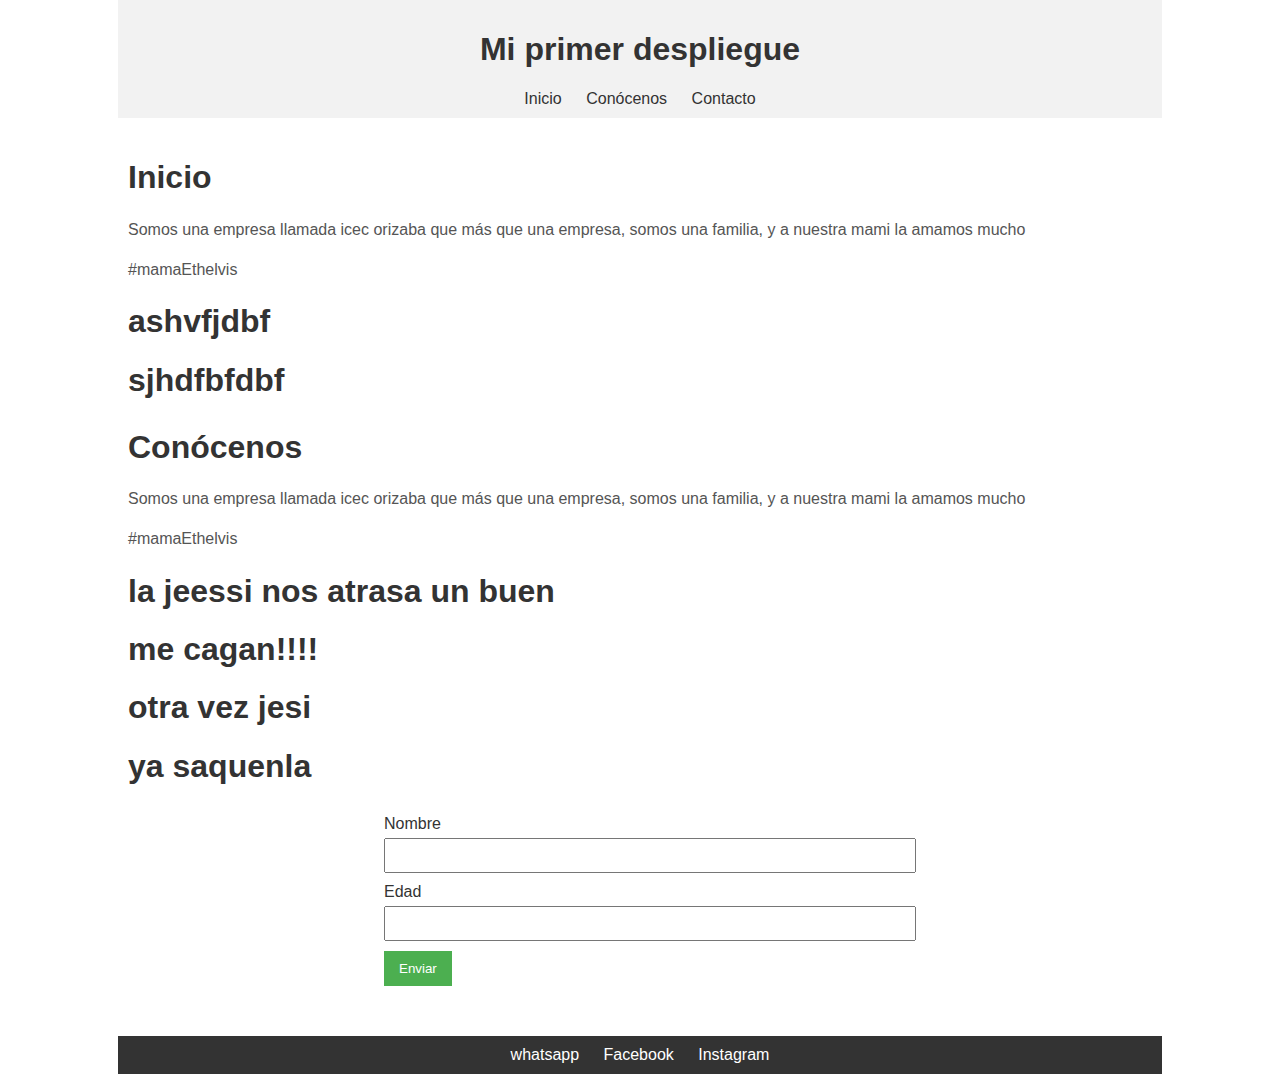
<file: index.html>
<!DOCTYPE html>
<html>
    <head>
        <link rel="stylesheet" href="/css/styles.css">
        <title>Despliegue</title>
    </head>
    <body>
        <header>
            <h1>Mi primer despliegue</h1>
            <a href="#inicio">Inicio</a>
            <a href="#conocenos">Conócenos</a>
            <a href="#contacto">Contacto</a>
            <!-- Aquí van los encabezados de la página-->
        </header>
        <!-- -->
        <main>
            <div id="inicio">
                <h1>Inicio</h1>
                <p>Somos una empresa llamada icec orizaba que más que una empresa, somos una familia, y a nuestra mami la amamos mucho </p>
                <p>#mamaEthelvis</p>
                <h1>ashvfjdbf</h1>
                <h1>sjhdfbfdbf</h1>
            </div>
            <div id="conocenos">
                <h1>Conócenos</h1>
                <p>Somos una empresa llamada icec orizaba que más que una empresa, somos una familia, y a nuestra mami la amamos mucho </p>
                <p>#mamaEthelvis</p>
                <h1>la jeessi nos atrasa un buen</h1>
                <h1>me cagan!!!!</h1>
                <h1>otra vez jesi</h1>
                <h1>ya saquenla</h1>
            </div>
            <div id="contacto">
                <form action="/saludo.html">
                    <label for="Nombre">Nombre</label>
                    <input type="text">
                    <label for="edad">Edad</label>
                    <input type="number" name="" id="">
                    <button>Enviar</button>
                </form>
            </div>
        </main>
        <footer>
            <a href="" id="whats">whatsapp</a>
            <a href="" id="face">Facebook</a>
            <a href="" id="insta">Instagram</a>
        </footer>
    </body>
</html>
</file>
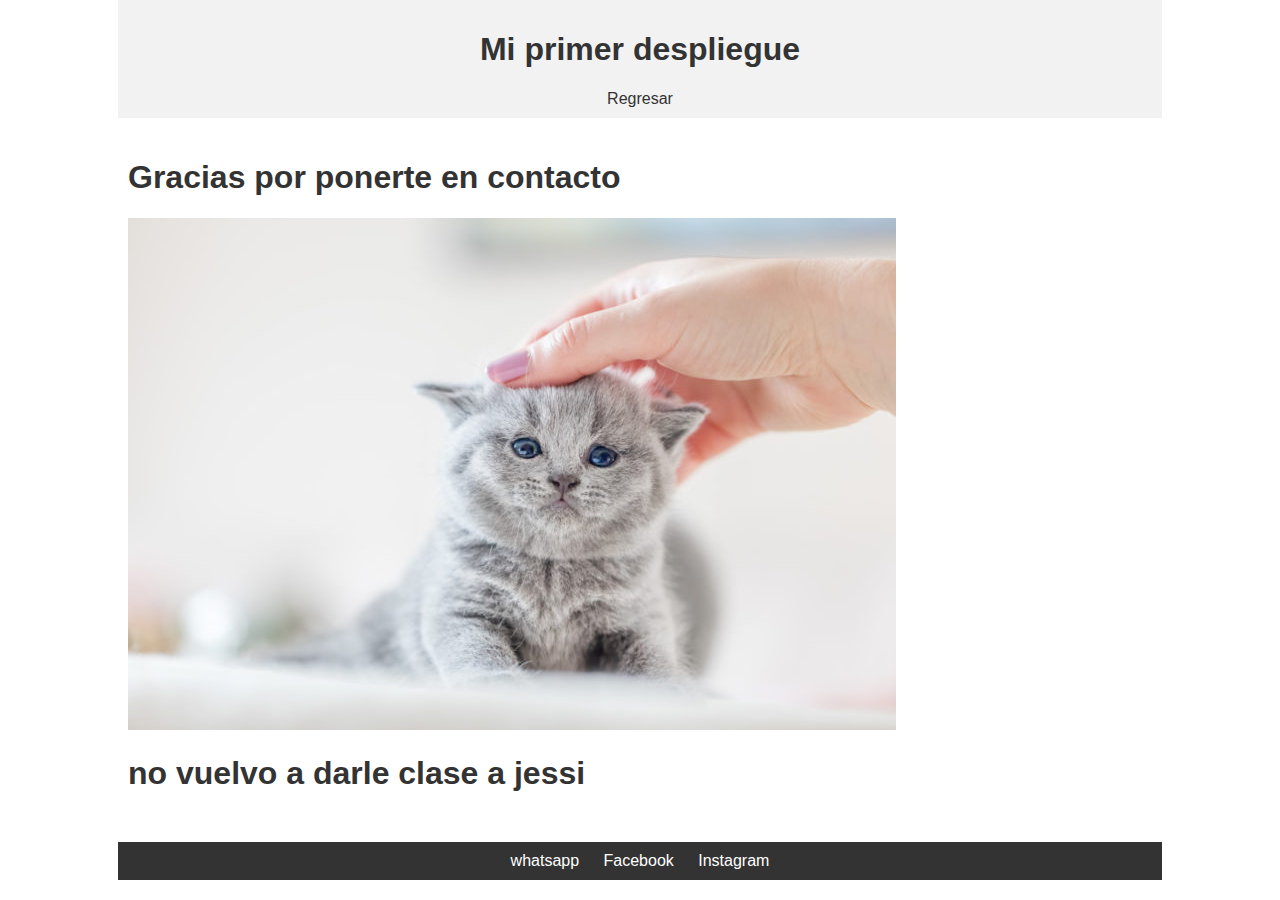
<file: saludo.html>
<!DOCTYPE html>
<html lang="en">
<head>
    <link rel="stylesheet" href="/css/stylesSaludo.css">
    <meta charset="UTF-8">
    <meta name="viewport" content="width=device-width, initial-scale=1.0">
    <title>saludo</title>
</head>
<body>
    <header>
        <h1>Mi primer despliegue</h1>
        <a href="/index.html">Regresar</a>
        <!-- Aquí van los encabezados de la página-->
    </header>
    <main>
        <div>
            <h1>Gracias por ponerte en contacto</h1>
            <img src="/resources/gatito.jpg" alt="">
            <h1>no vuelvo a darle clase a jessi</h1>
        </div>
    </main>
    <footer>
        <a href="" id="whats">whatsapp</a>
        <a href="" id="face">Facebook</a>
        <a href="" id="insta">Instagram</a>
    </footer>
</body>
</html>
</file>
<file: css/styles.css>
body {
    font-family: 'Arial', sans-serif;
    margin: 0;
    padding: 0;
}

header, main, footer {
    width: 80%;
    margin: 0 auto;
}

a {
    text-decoration: none;
    color: #333;
}

a:hover {
    color: #555;
}

header {
    background-color: #f2f2f2;
    padding: 10px;
    text-align: center;
}

h1 {
    color: #333;
}

header a {
    margin: 0 10px;
    color: #333;
    text-decoration: none;
}

main {
    padding: 20px 0;
}

div {
    margin-bottom: 30px;
}

h1 {
    color: #333;
}

p {
    color: #555;
    line-height: 1.5;
}

form {
    width: 50%;
    margin: 0 auto;
}

label {
    display: block;
    margin-bottom: 5px;
    color: #333;
}

input {
    width: 100%;
    padding: 8px;
    margin-bottom: 10px;
}

button {
    background-color: #4CAF50;
    color: white;
    padding: 10px 15px;
    border: none;
    cursor: pointer;
}

button:hover {
    background-color: #45a049;
}

footer {
    background-color: #333;
    color: #fff;
    text-align: center;
    padding: 10px;
}

footer a {
    margin: 0 10px;
    color: #fff;
    text-decoration: none;
}

footer a:hover {
    color: #ccc;
}

#whats:hover{
    color: #4CAF50;
}
#face:hover{
    color: blue;
}
#insta:hover{
    color: mediumorchid;
}
</file>
<file: css/stylesSaludo.css>
body {
    font-family: 'Arial', sans-serif;
    margin: 0;
    padding: 0;
}

header, main, footer {
    width: 80%;
    margin: 0 auto;
}

a {
    text-decoration: none;
    color: #333;
}

a:hover {
    color: #555;
}

header {
    background-color: #f2f2f2;
    padding: 10px;
    text-align: center;
}

h1 {
    color: #333;
}

header a {
    margin: 0 10px;
    color: #333;
    text-decoration: none;
}

main {
    padding: 20px 0;
}

div {
    margin-bottom: 30px;
}

h1 {
    color: #333;
}

p {
    color: #555;
    line-height: 1.5;
}

form {
    width: 50%;
    margin: 0 auto;
}

label {
    display: block;
    margin-bottom: 5px;
    color: #333;
}

input {
    width: 100%;
    padding: 8px;
    margin-bottom: 10px;
}

button {
    background-color: #4CAF50;
    color: white;
    padding: 10px 15px;
    border: none;
    cursor: pointer;
}

button:hover {
    background-color: #45a049;
}

footer {
    background-color: #333;
    color: #fff;
    text-align: center;
    padding: 10px;
}

footer a {
    margin: 0 10px;
    color: #fff;
    text-decoration: none;
}

footer a:hover {
    color: #ccc;
}

#whats:hover{
    color: #4CAF50;
}
#face:hover{
    color: blue;
}
#insta:hover{
    color: mediumorchid;
}
</file>
